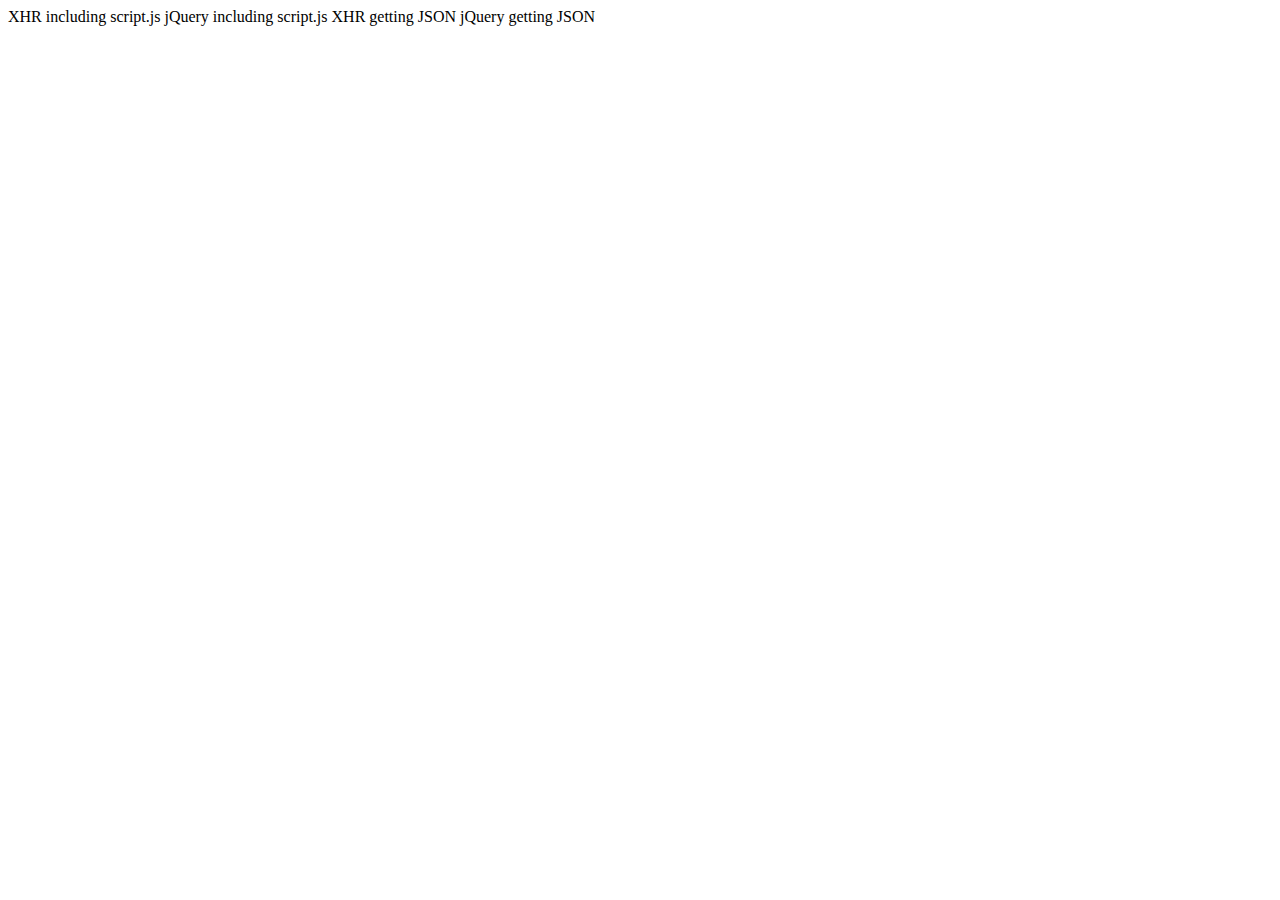
<file: WebApp/wwwroot/index.html>
﻿<!DOCTYPE html>
<html>
<head>
    <meta charset="utf-8" />
    <title></title>
    <meta http-equiv="X-UA-Compatible" content="IE=EDGE" />
    <script src="https://code.jquery.com/jquery-2.2.3.min.js" type="text/javascript"></script>
</head>
<body>
    XHR including script.js
    <script type="text/javascript">
        if (console) {
            console.log("XHR including script.js");
        }
        var request = new XMLHttpRequest();

        request.addEventListener("load", function () { eval(request.responseText); });
        request.addEventListener("error", function () { console.log("XHR failed."); });

        request.open("GET", "http://corsweb1:5000/files/script.js");
        request.send();
    </script>

    jQuery including script.js
    <script type="text/javascript">
        if (console) {
            console.log("jQuery including script.js");
        }

        $.ajax({
            url: "http://corsweb1:5000/files/script.js",
            method: "GET"
        }).done(function (e) {

        }).fail(function (e) {
            console.log("jQuery failed.");
        });
    </script>

    XHR getting JSON
    <script type="text/javascript">
        if (console) {
            console.log("XHR getting JSON");
        }
        var request = new XMLHttpRequest();

        request.addEventListener("load", function () { console.log(request.responseText); });
        request.addEventListener("error", function () { console.log("XHR failed."); });

        request.open("PUT", "http://corsweb1:5000/Items");
        request.withCredentials = true;
        request.send();
    </script>

    jQuery getting JSON
    <script type="text/javascript">
        if (console) {
            console.log("jQuery getting JSON");
        }

        $.ajax({
            url: "http://corsweb1:5000/Items",
            method: "PUT"
        }).done(function (e) {
            console.log(e);
        }).fail(function (e) {
            console.log("jQuery failed.");
        });
    </script>
</body>
</html>
</file>
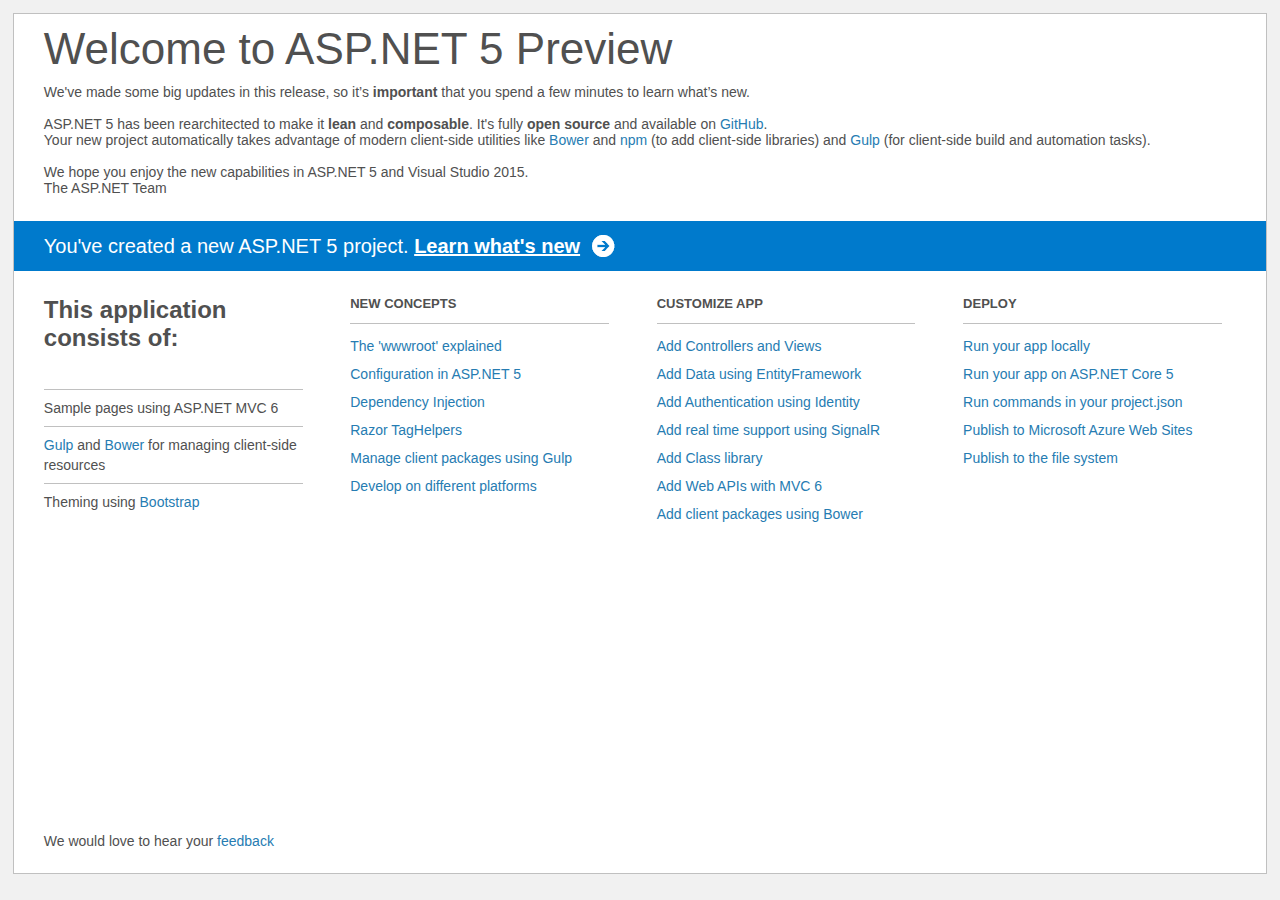
<file: src/BasicViews/Project_Readme.html>
﻿<!DOCTYPE html>
<html lang="en">
<head>
    <meta charset="utf-8" />
    <title>Welcome to ASP.NET 5</title>
    <style>
        html {
            background: #f1f1f1;
            height: 100%;
        }

        body {
            background: #fff;
            color: #505050;
            font: 14px 'Segoe UI', tahoma, arial, helvetica, sans-serif;
            margin: 1%;
            min-height: 95.5%;
            border: 1px solid silver;
            position: relative;
        }

        #header {
            padding: 0;
        }

            #header h1 {
                font-size: 44px;
                font-weight: normal;
                margin: 0;
                padding: 10px 30px 10px 30px;
            }

            #header span {
                margin: 0;
                padding: 0 30px;
                display: block;
            }

            #header p {
                font-size: 20px;
                color: #fff;
                background: #007acc;
                padding: 0 30px;
                line-height: 50px;
                margin-top: 25px;

            }

                #header p a {
                    color: #fff;
                    text-decoration: underline;
                    font-weight: bold;
                    padding-right: 35px;
                    background: no-repeat right bottom url([data-uri]);
                }

        #main {
            padding: 5px 30px;
            clear: both;
        }

        .section {
            width: 21.7%;
            float: left;
            margin: 0 0 0 4%;
        }

            .section h2 {
                font-size: 13px;
                text-transform: uppercase;
                margin: 0;
                border-bottom: 1px solid silver;
                padding-bottom: 12px;
                margin-bottom: 8px;
            }

            .section.first {
                margin-left: 0;
            }

                .section.first h2 {
                    font-size: 24px;
                    text-transform: none;
                    margin-bottom: 25px;
                    border: none;
                }

                .section.first li {
                    border-top: 1px solid silver;
                    padding: 8px 0;
                }

            .section.last {
                margin-right: 0;
            }

        ul {
            list-style: none;
            padding: 0;
            margin: 0;
            line-height: 20px;
        }

        li {
            padding: 4px 0;
        }

        a {
            color: #267cb2;
            text-decoration: none;
        }

            a:hover {
                text-decoration: underline;
            }

        #footer {
            clear: both;
            padding-top: 50px;
        }

            #footer p {
                position: absolute;
                bottom: 10px;
            }
    </style>
</head>
<body>

    <div id="header">
        <h1>Welcome to ASP.NET 5 Preview</h1>
        <span>
            We've made some big updates in this release, so it’s <b>important</b> that you spend
            a few minutes to learn what’s new.
            <br /><br />
            ASP.NET 5 has been rearchitected to make it <b>lean</b> and <b>composable</b>. It's fully
            <b>open source</b> and available on <a href="http://go.microsoft.com/fwlink/?LinkID=517854">GitHub</a>.
            <br />
            Your new project automatically takes advantage of modern client-side utilities
            like <a href="http://go.microsoft.com/fwlink/?LinkId=518004">Bower</a> and <a href="http://go.microsoft.com/fwlink/?LinkId=518005">npm</a>
            (to add client-side libraries) and <a href="http://go.microsoft.com/fwlink/?LinkId=518007">Gulp</a> (for client-side build and automation tasks).

            <br /><br />
            We hope you enjoy the new capabilities in ASP.NET 5 and Visual Studio 2015.
            <br />
            The ASP.NET Team
        </span>
        <p>You've created a new ASP.NET 5 project. <a href="http://go.microsoft.com/fwlink/?LinkId=518016">Learn what's new</a></p>
    </div>

    <div id="main">
        <div class="section first">
            <h2>This application consists of:</h2>
            <ul>
                <li>Sample pages using ASP.NET MVC 6</li>
                <li><a href="http://go.microsoft.com/fwlink/?LinkId=518007">Gulp</a> and <a href="http://go.microsoft.com/fwlink/?LinkId=518004">Bower</a> for managing client-side resources</li>
                <li>Theming using <a href="http://go.microsoft.com/fwlink/?LinkID=398939">Bootstrap</a></li>
            </ul>
        </div>

        <div class="section">
            <h2>New concepts</h2>
            <ul>
                <li><a href="http://go.microsoft.com/fwlink/?LinkId=518008">The 'wwwroot' explained</a></li>
                <li><a href="http://go.microsoft.com/fwlink/?LinkId=518012">Configuration in ASP.NET 5</a></li>
                <li><a href="http://go.microsoft.com/fwlink/?LinkId=518013">Dependency Injection</a></li>
                <li><a href="http://go.microsoft.com/fwlink/?LinkId=518014">Razor TagHelpers</a></li>
                <li><a href="http://go.microsoft.com/fwlink/?LinkID=517849">Manage client packages using Gulp</a></li>
                <li><a href="http://go.microsoft.com/fwlink/?LinkID=517850">Develop on different platforms</a></li>
            </ul>
        </div>

        <div class="section">
            <h2>Customize app</h2>
            <ul>
                <li><a href="http://go.microsoft.com/fwlink/?LinkID=398600">Add Controllers and Views</a></li>
                <li><a href="http://go.microsoft.com/fwlink/?LinkID=398602">Add Data using EntityFramework</a></li>
                <li><a href="http://go.microsoft.com/fwlink/?LinkID=398603">Add Authentication using Identity</a></li>
                <li><a href="http://go.microsoft.com/fwlink/?LinkID=398606">Add real time support using SignalR</a></li>
                <li><a href="http://go.microsoft.com/fwlink/?LinkID=398604">Add Class library</a></li>
                <li><a href="http://go.microsoft.com/fwlink/?LinkId=518009">Add Web APIs with MVC 6</a></li>
                <li><a href="http://go.microsoft.com/fwlink/?LinkID=517848">Add client packages using Bower</a></li>
            </ul>
        </div>

        <div class="section last">
            <h2>Deploy</h2>
            <ul>
                <li><a href="http://go.microsoft.com/fwlink/?LinkID=517851">Run your app locally</a></li>
                <li><a href="http://go.microsoft.com/fwlink/?LinkID=517852">Run your app on ASP.NET Core 5</a></li>
                <li><a href="http://go.microsoft.com/fwlink/?LinkID=517853">Run commands in your project.json</a></li>
                <li><a href="http://go.microsoft.com/fwlink/?LinkID=398609">Publish to Microsoft Azure Web Sites</a></li>
                <li><a href="http://go.microsoft.com/fwlink/?LinkId=518019">Publish to the file system</a></li>
            </ul>
        </div>

        <div id="footer">
            <p>We would love to hear your <a href="http://go.microsoft.com/fwlink/?LinkId=518015">feedback</a></p>
        </div>
    </div>

</body>
</html>
</file>
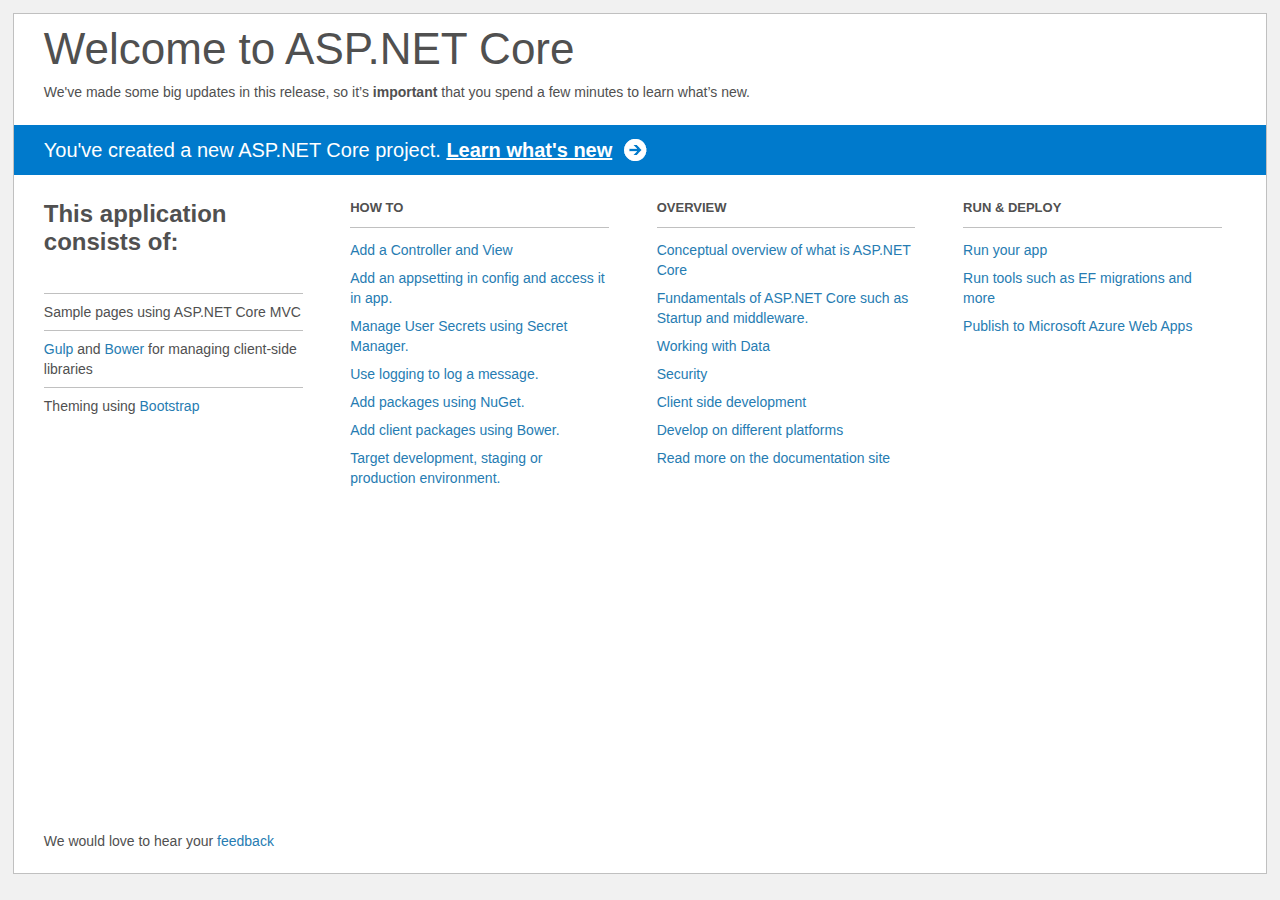
<file: src/WebAppReferencingLibrary/Project_Readme.html>
﻿<!DOCTYPE html>
<html lang="en">
<head>
    <meta charset="utf-8" />
    <title>Welcome to ASP.NET Core</title>
    <style>
        html {
            background: #f1f1f1;
            height: 100%;
        }

        body {
            background: #fff;
            color: #505050;
            font: 14px 'Segoe UI', tahoma, arial, helvetica, sans-serif;
            margin: 1%;
            min-height: 95.5%;
            border: 1px solid silver;
            position: relative;
        }

        #header {
            padding: 0;
        }

            #header h1 {
                font-size: 44px;
                font-weight: normal;
                margin: 0;
                padding: 10px 30px 10px 30px;
            }

            #header span {
                margin: 0;
                padding: 0 30px;
                display: block;
            }

            #header p {
                font-size: 20px;
                color: #fff;
                background: #007acc;
                padding: 0 30px;
                line-height: 50px;
                margin-top: 25px;

            }

                #header p a {
                    color: #fff;
                    text-decoration: underline;
                    font-weight: bold;
                    padding-right: 35px;
                    background: no-repeat right bottom url([data-uri]);
                }

        #main {
            padding: 5px 30px;
            clear: both;
        }

        .section {
            width: 21.7%;
            float: left;
            margin: 0 0 0 4%;
        }

            .section h2 {
                font-size: 13px;
                text-transform: uppercase;
                margin: 0;
                border-bottom: 1px solid silver;
                padding-bottom: 12px;
                margin-bottom: 8px;
            }

            .section.first {
                margin-left: 0;
            }

                .section.first h2 {
                    font-size: 24px;
                    text-transform: none;
                    margin-bottom: 25px;
                    border: none;
                }

                .section.first li {
                    border-top: 1px solid silver;
                    padding: 8px 0;
                }

            .section.last {
                margin-right: 0;
            }

        ul {
            list-style: none;
            padding: 0;
            margin: 0;
            line-height: 20px;
        }

        li {
            padding: 4px 0;
        }

        a {
            color: #267cb2;
            text-decoration: none;
        }

            a:hover {
                text-decoration: underline;
            }

        #footer {
            clear: both;
            padding-top: 50px;
        }

            #footer p {
                position: absolute;
                bottom: 10px;
            }
    </style>
</head>
<body>

    <div id="header">
        <h1>Welcome to ASP.NET Core</h1>
        <span>
            We've made some big updates in this release, so it’s <b>important</b> that you spend
            a few minutes to learn what’s new.
        </span>
        <p>You've created a new ASP.NET Core project. <a href="http://go.microsoft.com/fwlink/?LinkId=518016">Learn what's new</a></p>
    </div>

    <div id="main">
        <div class="section first">
            <h2>This application consists of:</h2>
            <ul>
                <li>Sample pages using ASP.NET Core MVC</li>
                <li><a href="http://go.microsoft.com/fwlink/?LinkId=518007">Gulp</a> and <a href="http://go.microsoft.com/fwlink/?LinkId=518004">Bower</a> for managing client-side libraries</li>
                <li>Theming using <a href="http://go.microsoft.com/fwlink/?LinkID=398939">Bootstrap</a></li>
            </ul>
        </div>
        <div class="section">
            <h2>How to</h2>
            <ul>
                <li><a href="http://go.microsoft.com/fwlink/?LinkID=398600">Add a Controller and View</a></li>
                <li><a href="http://go.microsoft.com/fwlink/?LinkID=699562">Add an appsetting in config and access it in app.</a></li>
                <li><a href="http://go.microsoft.com/fwlink/?LinkId=699315">Manage User Secrets using Secret Manager.</a></li>
                <li><a href="http://go.microsoft.com/fwlink/?LinkId=699316">Use logging to log a message.</a></li>
                <li><a href="http://go.microsoft.com/fwlink/?LinkId=699317">Add packages using NuGet.</a></li>
                <li><a href="http://go.microsoft.com/fwlink/?LinkId=699318">Add client packages using Bower.</a></li>
                <li><a href="http://go.microsoft.com/fwlink/?LinkId=699319">Target development, staging or production environment.</a></li>
            </ul>
        </div>
        <div class="section">
            <h2>Overview</h2>
            <ul>
                <li><a href="http://go.microsoft.com/fwlink/?LinkId=518008">Conceptual overview of what is ASP.NET Core</a></li>
                <li><a href="http://go.microsoft.com/fwlink/?LinkId=699320">Fundamentals of ASP.NET Core such as Startup and middleware.</a></li>
                <li><a href="http://go.microsoft.com/fwlink/?LinkId=398602">Working with Data</a></li>
                <li><a href="http://go.microsoft.com/fwlink/?LinkId=398603">Security</a></li>
                <li><a href="http://go.microsoft.com/fwlink/?LinkID=699321">Client side development</a></li>
                <li><a href="http://go.microsoft.com/fwlink/?LinkID=699322">Develop on different platforms</a></li>
                <li><a href="http://go.microsoft.com/fwlink/?LinkID=699323">Read more on the documentation site</a></li>
            </ul>
        </div>
        <div class="section last">
            <h2>Run & Deploy</h2>
            <ul>
                <li><a href="http://go.microsoft.com/fwlink/?LinkID=517851">Run your app</a></li>
                <li><a href="http://go.microsoft.com/fwlink/?LinkID=517853">Run tools such as EF migrations and more</a></li>
                <li><a href="http://go.microsoft.com/fwlink/?LinkID=398609">Publish to Microsoft Azure Web Apps</a></li>
            </ul>
        </div>

        <div id="footer">
            <p>We would love to hear your <a href="http://go.microsoft.com/fwlink/?LinkId=518015">feedback</a></p>
        </div>
    </div>

</body>
</html>
</file>
